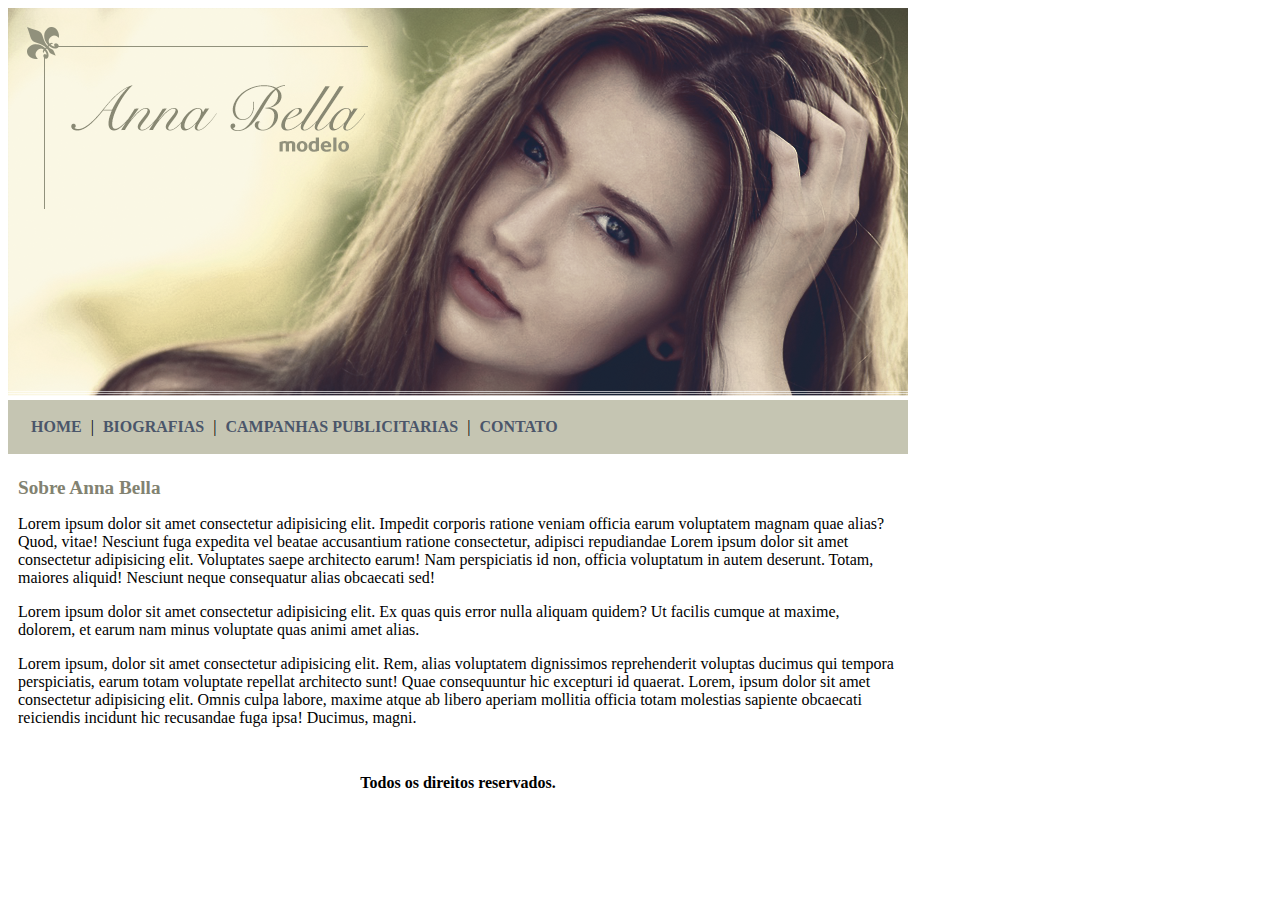
<file: index.html>
<!DOCTYPE html>
<html lang="en">
<head>
    <meta charset="UTF-8">
    <meta name="viewport" content="width=device-width, initial-scale=1.0">
    <title>Anna Bella Oficial.</title>
    <link rel="stylesheet" type="text/css" href="estilo.css">
</head>
    <body>
        <div id="principal">
            
            <img src="imagens/capa.png" >

            <div id="menu">

                <a href="index.html">HOME</a> |
                <a href="biografia.html">BIOGRAFIAS</a> |
                <a href="campanhas-publicitarias.html">CAMPANHAS PUBLICITARIAS</a> |
                <a href="contato.html">CONTATO</a> 
            </div>
            
            <div id="conteudo"> <!--INICIO CONTEUDO-->
                <h1>Sobre Anna Bella</h1>
                <p>
                Lorem ipsum dolor sit amet consectetur adipisicing elit. Impedit corporis ratione veniam officia earum voluptatem magnam quae alias? Quod, vitae! Nesciunt fuga expedita vel beatae accusantium ratione consectetur, adipisci repudiandae Lorem ipsum dolor sit amet consectetur adipisicing elit. Voluptates saepe architecto earum! Nam perspiciatis id non, officia voluptatum in autem deserunt. Totam, maiores aliquid! Nesciunt neque consequatur alias obcaecati sed!
                </p>
                <p>
                    Lorem ipsum dolor sit amet consectetur adipisicing elit. Ex quas quis error nulla aliquam quidem? Ut facilis cumque at maxime, dolorem, et earum nam minus voluptate quas animi amet alias.
                </p>
                <p>
                    Lorem ipsum, dolor sit amet consectetur adipisicing elit. Rem, alias voluptatem dignissimos reprehenderit voluptas ducimus qui tempora perspiciatis, earum totam voluptate repellat architecto sunt! Quae consequuntur hic excepturi id quaerat.
                    Lorem, ipsum dolor sit amet consectetur adipisicing elit. Omnis culpa labore, maxime atque ab libero aperiam mollitia officia totam molestias sapiente obcaecati reiciendis incidunt hic recusandae fuga ipsa! Ducimus, magni.
                </p>
            </div> <!--FIM CONTEUDO-->

            <div id="rodape">
                <h4 class="centralizar">Todos os direitos reservados.</h4>

            </div>
        </div>
    
    </body>
</html>
</file>
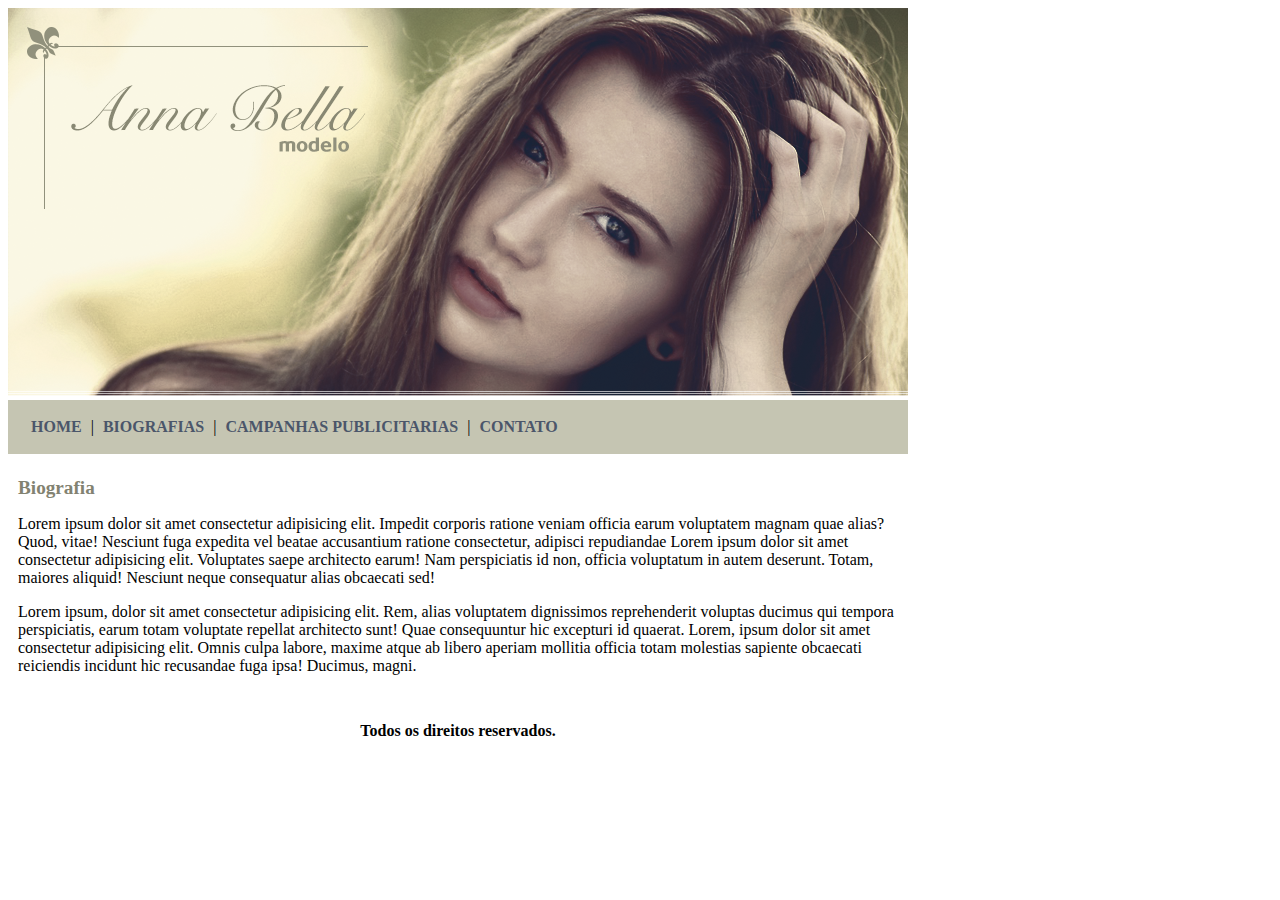
<file: biografia.html>
<!DOCTYPE html>
<html lang="en">
<head>
    <meta charset="UTF-8">
    <meta name="viewport" content="width=device-width, initial-scale=1.0">
    <title>Anna Bella-Biografia.</title>
    <link rel="stylesheet" type="text/css" href="estilo.css">
</head>
    <body>
        <div id="principal">
            
            <img src="imagens/capa.png" >

            <div id="menu">

                <a href="index.html">HOME</a> |
                <a href="biografia.html">BIOGRAFIAS</a> |
                <a href="campanhas-publicitarias.html">CAMPANHAS PUBLICITARIAS</a> |
                <a href="contato.html">CONTATO</a> 
            </div>
            
            <div id="conteudo"> <!--INICIO CONTEUDO-->
                <h1>Biografia</h1>
                <p>
                Lorem ipsum dolor sit amet consectetur adipisicing elit. Impedit corporis ratione veniam officia earum voluptatem magnam quae alias? Quod, vitae! Nesciunt fuga expedita vel beatae accusantium ratione consectetur, adipisci repudiandae Lorem ipsum dolor sit amet consectetur adipisicing elit. Voluptates saepe architecto earum! Nam perspiciatis id non, officia voluptatum in autem deserunt. Totam, maiores aliquid! Nesciunt neque consequatur alias obcaecati sed!
                </p>
               
                <p>
                    Lorem ipsum, dolor sit amet consectetur adipisicing elit. Rem, alias voluptatem dignissimos reprehenderit voluptas ducimus qui tempora perspiciatis, earum totam voluptate repellat architecto sunt! Quae consequuntur hic excepturi id quaerat.
                    Lorem, ipsum dolor sit amet consectetur adipisicing elit. Omnis culpa labore, maxime atque ab libero aperiam mollitia officia totam molestias sapiente obcaecati reiciendis incidunt hic recusandae fuga ipsa! Ducimus, magni.
                </p>
            </div> <!--FIM CONTEUDO-->

            <div id="rodape">
                <h4 class="centralizar">Todos os direitos reservados.</h4>

            </div>
        </div>
    
    </body>
</html>
</file>
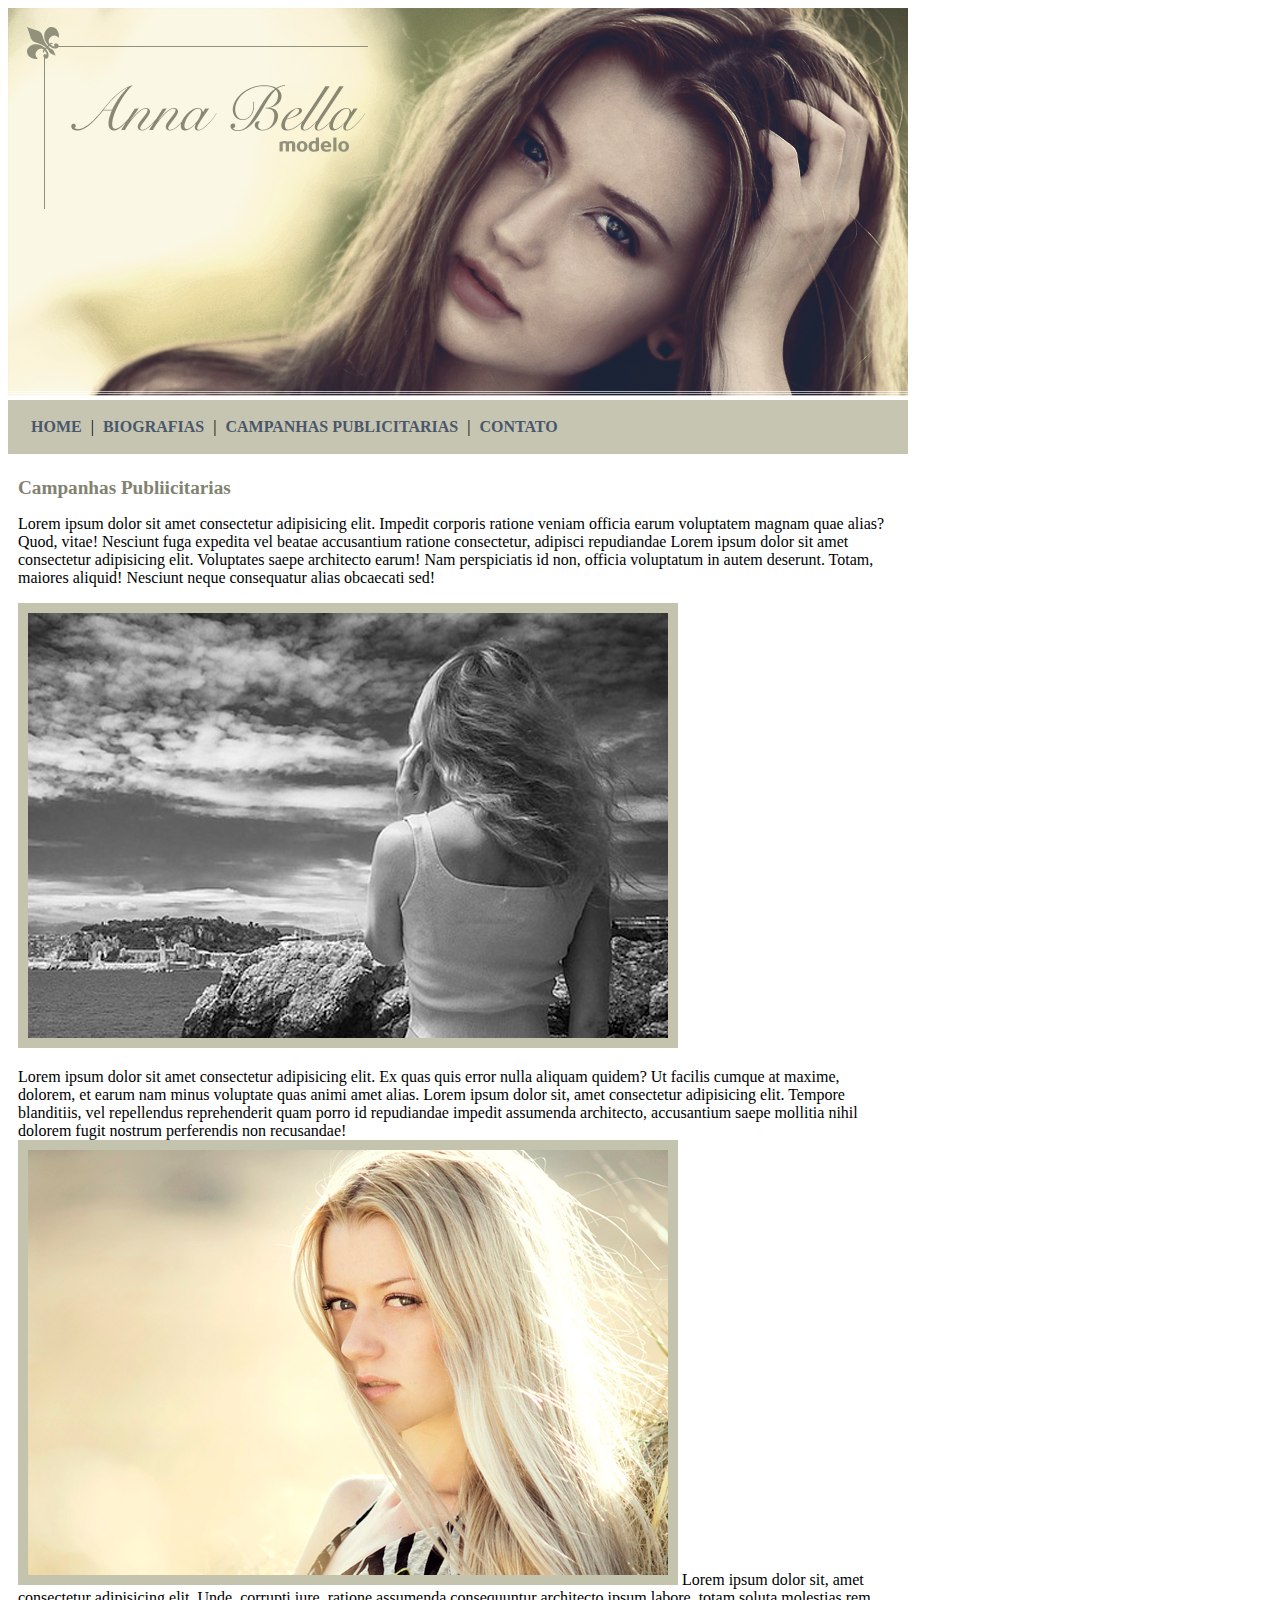
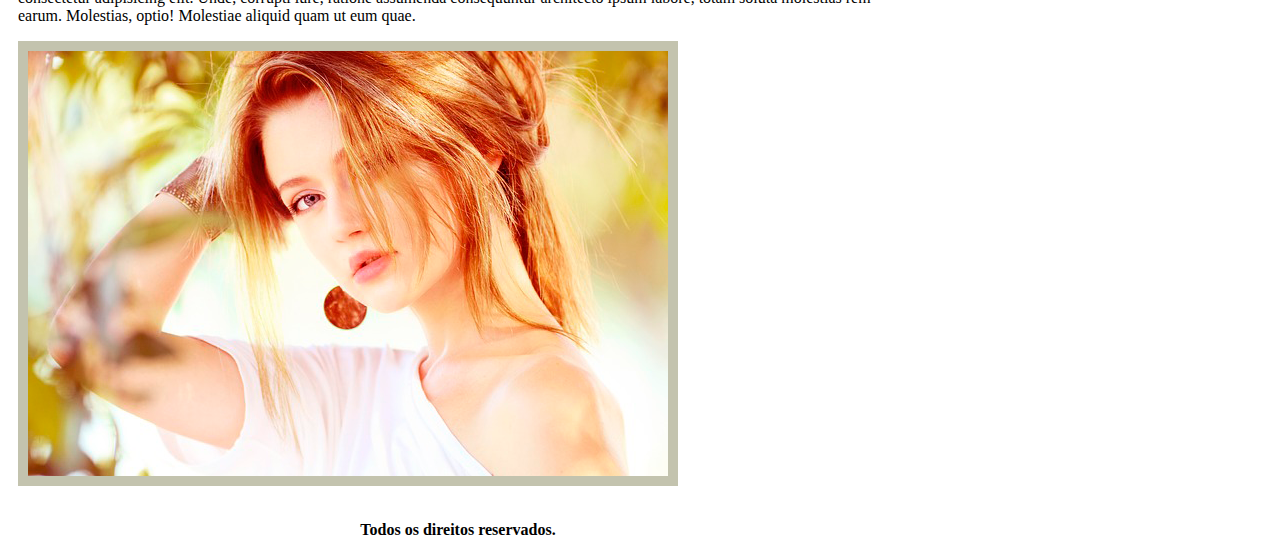
<file: campanhas-Publicitarias.html>
<!DOCTYPE html>
<html lang="en">
<head>
    <meta charset="UTF-8">
    <meta name="viewport" content="width=device-width, initial-scale=1.0">
    <title>Anna Bella-Campanhas Publiicitarias.</title>
    <link rel="stylesheet" type="text/css" href="estilo.css">
</head>
    <body>
        <div id="principal">
            
            <img src="imagens/capa.png" >

            <div id="menu">

                <a href="index.html">HOME</a> |
                <a href="biografia.html">BIOGRAFIAS</a> |
                <a href="campanhas-publicitarias.html">CAMPANHAS PUBLICITARIAS</a> |
                <a href="contato.html">CONTATO</a> 
            </div>
            
            <div id="conteudo"> <!--INICIO CONTEUDO-->
                <h1>Campanhas Publiicitarias</h1>
                <p>
                Lorem ipsum dolor sit amet consectetur adipisicing elit. Impedit corporis ratione veniam officia earum voluptatem magnam quae alias? Quod, vitae! Nesciunt fuga expedita vel beatae accusantium ratione consectetur, adipisci repudiandae Lorem ipsum dolor sit amet consectetur adipisicing elit. Voluptates saepe architecto earum! Nam perspiciatis id non, officia voluptatum in autem deserunt. Totam, maiores aliquid! Nesciunt neque consequatur alias obcaecati sed!
                </p>
                <img src="imagens//foto1.png" class="img-campanha">
                <p>
                    Lorem ipsum dolor sit amet consectetur adipisicing elit. Ex quas quis error nulla aliquam quidem? Ut facilis cumque at maxime, dolorem, et earum nam minus voluptate quas animi amet alias.
                    Lorem ipsum dolor sit, amet consectetur adipisicing elit. Tempore blanditiis, vel repellendus reprehenderit quam porro id repudiandae impedit assumenda architecto, accusantium saepe mollitia nihil dolorem fugit nostrum perferendis non recusandae!
                    <img src="imagens//foto2.png" class="img-campanha">

                    Lorem ipsum dolor sit, amet consectetur adipisicing elit. Unde, corrupti iure, ratione assumenda consequuntur architecto ipsum labore, totam soluta molestias rem earum. Molestias, optio! Molestiae aliquid quam ut eum quae.
                </p>
                <img src="imagens//foto3.png" class="img-campanha">
                
            </div> <!--FIM CONTEUDO-->

            <div id="rodape">
                <h4 class="centralizar">Todos os direitos reservados.</h4>

            </div>
        </div>
    
    </body>
</html>
</file>
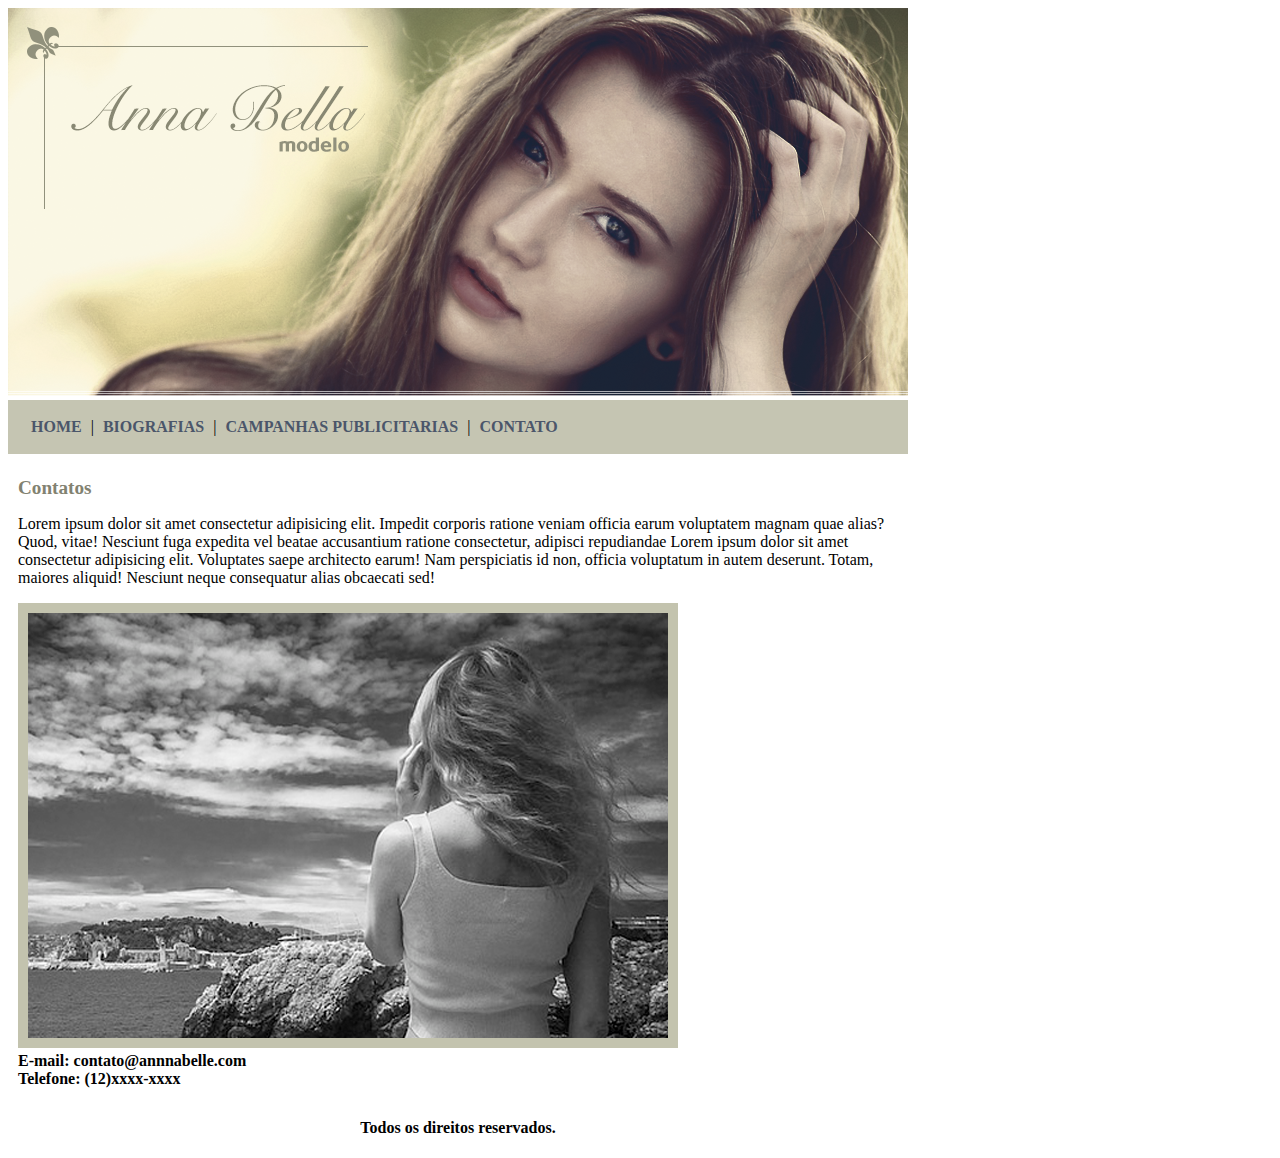
<file: contato.html>
<!DOCTYPE html>
<html lang="en">
<head>
    <meta charset="UTF-8">
    <meta name="viewport" content="width=device-width, initial-scale=1.0">

    <title>Anna Bella-Contato</title>
    <link rel="stylesheet" type="text/css" href="estilo.css">
</head>
    <body>
        <div id="principal">
            
            <img src="imagens/capa.png" >

            <div id="menu">

                <a href="index.html">HOME</a> |
                <a href="biografia.html">BIOGRAFIAS</a> |
                <a href="campanhas-publicitarias.html">CAMPANHAS PUBLICITARIAS</a> |
                <a href="contato.html">CONTATO</a> 
            </div>
            
            <div id="conteudo"> <!--INICIO CONTEUDO-->
                <h1>Contatos</h1>
                <p>
                Lorem ipsum dolor sit amet consectetur adipisicing elit. Impedit corporis ratione veniam officia earum voluptatem magnam quae alias? Quod, vitae! Nesciunt fuga expedita vel beatae accusantium ratione consectetur, adipisci repudiandae Lorem ipsum dolor sit amet consectetur adipisicing elit. Voluptates saepe architecto earum! Nam perspiciatis id non, officia voluptatum in autem deserunt. Totam, maiores aliquid! Nesciunt neque consequatur alias obcaecati sed!
                </p>
                <img src="imagens/foto1.png" class="img-campanha">
                <div>
                   <strong>E-mail: contato@annnabelle.com</strong><br> 
                   <strong>Telefone: (12)xxxx-xxxx</strong> 

                </div>

               
               
            </div> <!--FIM CONTEUDO-->

            <div id="rodape">
                <h4 class="centralizar">Todos os direitos reservados.</h4>

            </div>
        </div>
    
    </body>
</html>
</file>
<file: estilo.css>
body{
    background: #d2d2c1 url('imagens/fundo.png')  /*cor de fundo*/
    
    font: 16px arial, helvetica, sans-serif
}
#principal{ /*DIV PRINCIPAL*/
    
    width: 900px; /*largura*/
    
}
#menu{ /*DIV MENU*/
    background: #c5c5b2;  /*cor de fundo*/
    padding: 18px ;  /*espaçamento interno*/

}

#conteudo {
    background: e8e8d9; /*cor fundo texto*/
    padding: 10px; /*espaço interno das letras */

}
a { /*linnks da paginas (home,contato...)*/
    color: #4b566a;
    text-decoration: none; /*remover anderline dos links*/
    font-weight: bold;  /*tipos de letras */
    padding: 5px; /*espaço interno entre os links*/

}
.centralizar{ /*centralizando div rodape*/
    text-align: center;
}

.img-campanha { /*fotos campanha-publi*/
    border: 10px solid #c3c3ae; /*bordas fotos*/

}
h1 {  /*todos h1*/
    color: #828271;
    font-size: 1.2em;
}
</file>
